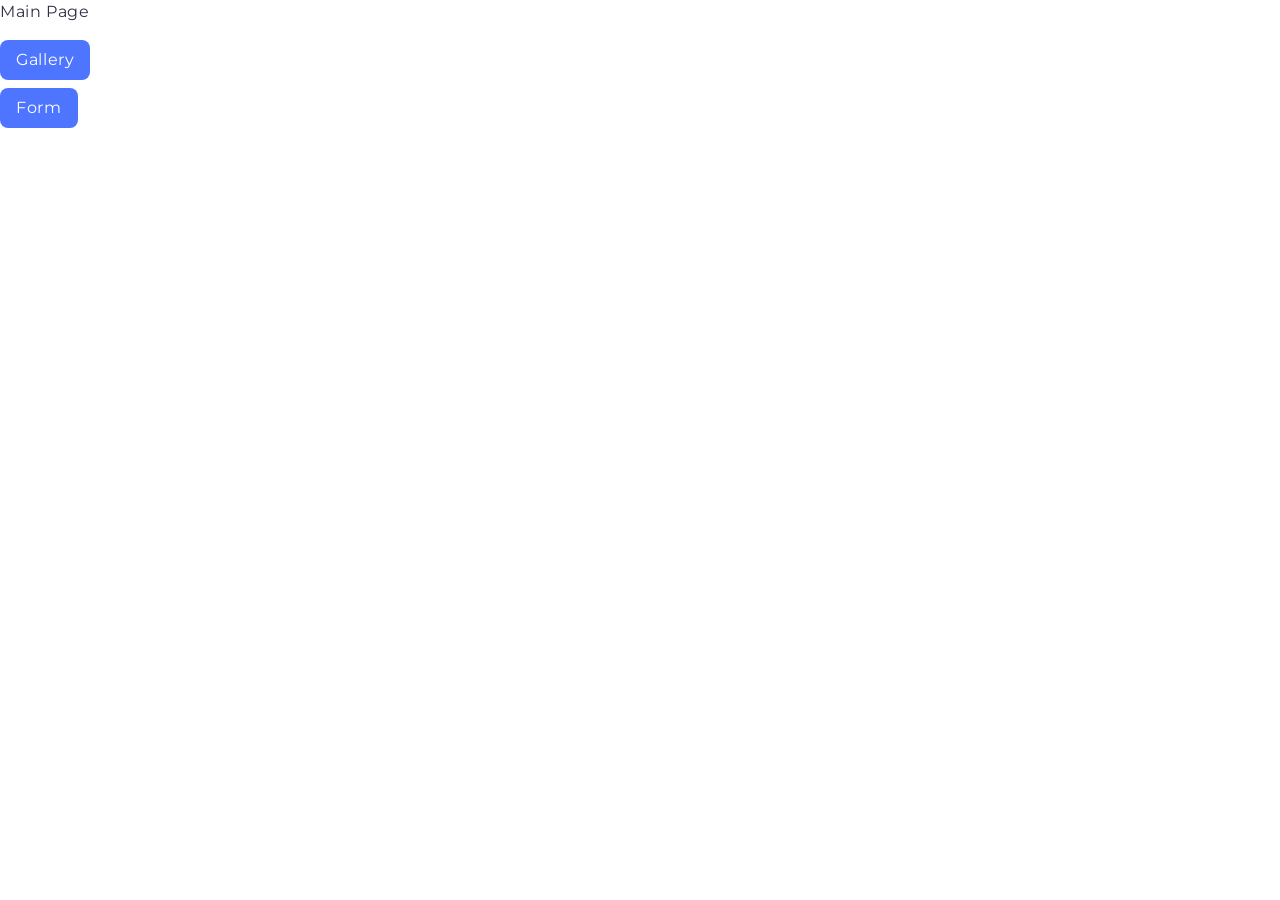
<file: src/index.html>
<!doctype html>
<html lang="uk">
  <head>
    <meta charset="UTF-8" />
    <meta name="viewport" content="width=device-width, initial-scale=1.0" />
    <title>GoIT · Домашнє завдання</title>
    <link rel="preconnect" href="https://fonts.googleapis.com" />
    <link rel="preconnect" href="https://fonts.gstatic.com" crossorigin />
    <link
      href="https://fonts.googleapis.com/css2?family=Montserrat:wght@400&display=swap"
      rel="stylesheet"
    />
    <link rel="stylesheet" href="./css/styles.css" />
  </head>
  <body>
    Main Page
    <ul>
      <li><a href="./1-gallery.html">Gallery</a></li>
      <li><a href="./2-form.html">Form</a></li>
    </ul>
  </body>
</html>
</file>
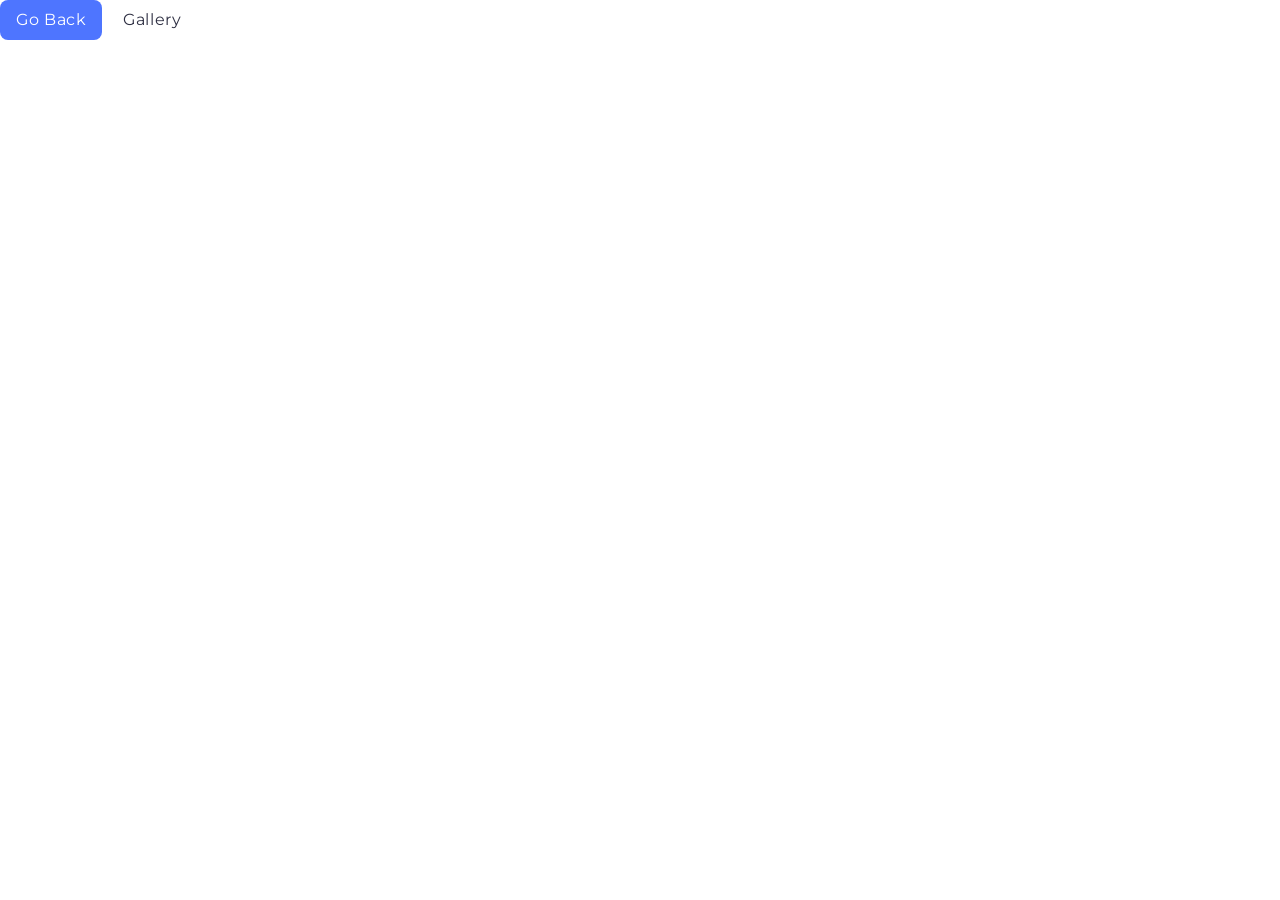
<file: src/1-gallery.html>
<!doctype html>
<html lang="en">
  <head>
    <meta charset="UTF-8" />
    <meta name="viewport" content="width=device-width, initial-scale=1.0" />
    <title>Document</title>
    <link rel="preconnect" href="https://fonts.googleapis.com" />
    <link rel="preconnect" href="https://fonts.gstatic.com" crossorigin />
    <link
      href="https://fonts.googleapis.com/css2?family=Montserrat:wght@400&display=swap"
      rel="stylesheet"
    />
    <link rel="stylesheet" href="./css/styles.css" />
  </head>
  <body>
    <a href="./index.html">Go Back</a>
    Gallery
    <ul class="gallery"></ul>

    <script type="module" src="./js/1-gallery.js"></script>
  </body>
</html>
</file>
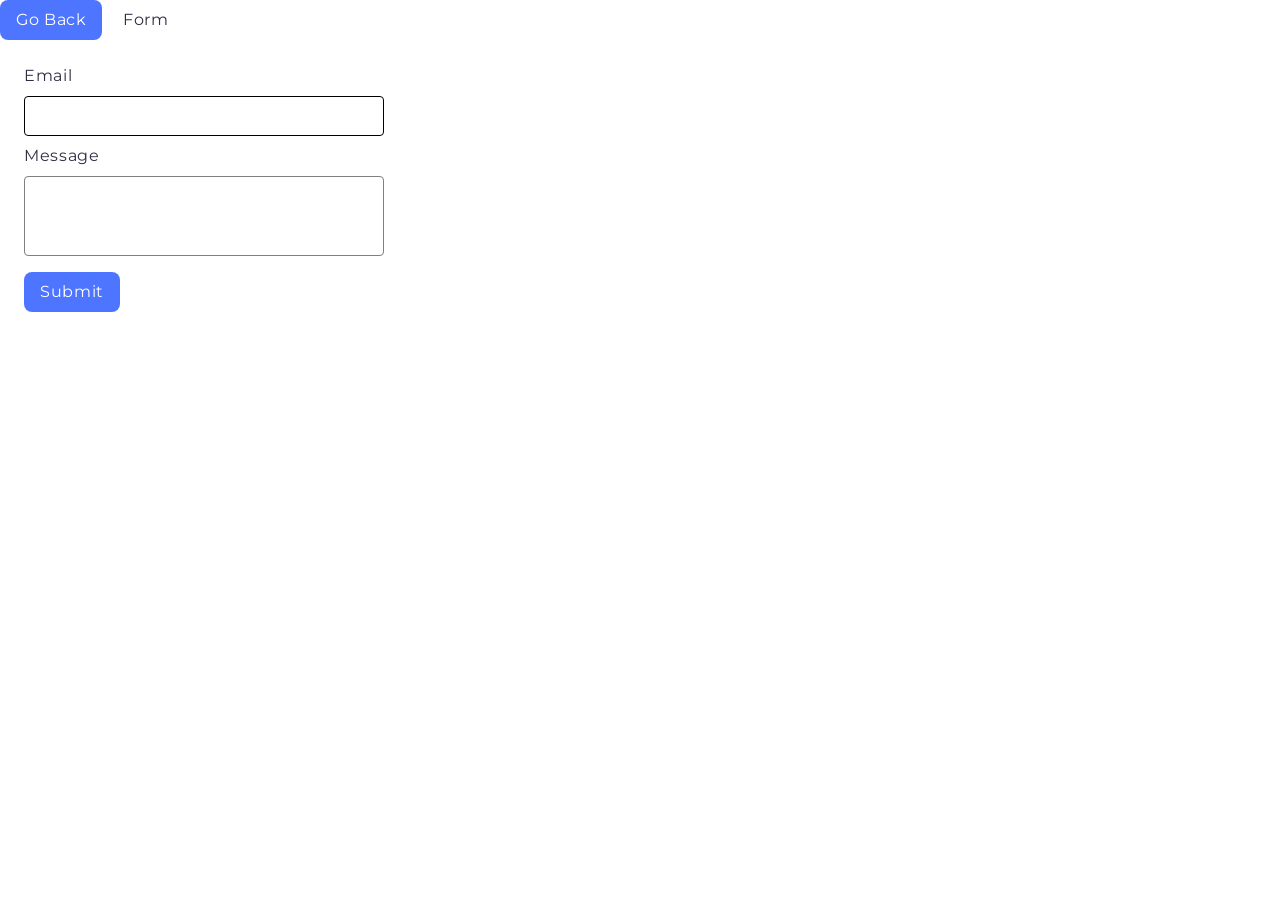
<file: src/2-form.html>
<!doctype html>
<html lang="en">
  <head>
    <meta charset="UTF-8" />
    <meta name="viewport" content="width=device-width, initial-scale=1.0" />
    <title>Document</title>
    <link rel="preconnect" href="https://fonts.googleapis.com" />
    <link rel="preconnect" href="https://fonts.gstatic.com" crossorigin />
    <link
      href="https://fonts.googleapis.com/css2?family=Montserrat:wght@400&display=swap"
      rel="stylesheet"
    />
    <link rel="stylesheet" href="./css/styles.css" />
  </head>
  <body>
    <a href="./index.html">Go Back</a>
    Form

    <form class="feedback-form" autocomplete="off">
      <label>
        Email
        <input type="email" name="email" autofocus />
      </label>
      <label>
        Message
        <textarea name="message" rows="8"></textarea>
      </label>
      <button type="submit">Submit</button>
    </form>

    <script type="module" src="./js/2-form.js"></script>
  </body>
</html>
</file>
<file: src/css/styles.css>
*,
*::before,
*::after {
  box-sizing: border-box;
}

body {
  margin: 0;
  font-family: system-ui, sans-serif;
}

ul {
  list-style: none;
  padding: 0;
  margin: 0;
}

.gallery {
  display: flex;
  flex-wrap: wrap;
  gap: 20px 24px;
  max-width: 1176px;
  margin: 0 auto;
  padding: 24px;
}

.gallery-item {
  width: 360px;
}

.gallery-link {
  display: block;
}

.gallery-image {
  display: block;
  width: 360px;
  height: 200px;
  object-fit: cover;
  transition: transform 250ms ease-in-out;
}

.gallery-image:hover {
  transform: scale(1.04);
}

.feedback-form {
  display: flex;
  flex-direction: column;
  align-items: flex-start;
  justify-content: flex-start;
  gap: 8px;
  width: 408px;
  padding: 24px;
  border-radius: 8px;
  background: #fff;
  font-family: 'Montserrat', sans-serif;
  font-weight: 400;
  font-size: 16px;
  line-height: 1.5;
  letter-spacing: 0.04em;
  color: #2e2f42;
}

.feedback-form label {
  display: flex;
  flex-direction: column;
  gap: 8px;
  width: 100%;
}

.feedback-form input,
.feedback-form textarea {
  width: 100%;
  border: 1px solid #808080;
  border-radius: 4px;
  font: inherit;
  letter-spacing: inherit;
  color: inherit;
  transition: border-color 250ms ease;
}

.feedback-form input {
  height: 40px;
  padding: 0 12px;
}

.feedback-form textarea {
  height: 80px;
  padding: 8px 12px;
  resize: none;
}

.feedback-form input:hover,
.feedback-form textarea:hover {
  border-color: #000;
}

.feedback-form input:focus,
.feedback-form textarea:focus {
  outline: none;
  border-color: #000;
}

.feedback-form button {
  display: flex;
  align-items: center;
  justify-content: center;
  gap: 10px;
  padding: 8px 16px;
  margin-top: 8px;
  border: none;
  border-radius: 8px;
  background: #4e75ff;
  font: inherit;
  letter-spacing: inherit;
  color: #fff;
  cursor: pointer;
  transition: background-color 250ms ease;
}

.feedback-form button:hover {
  background: #6c8cff;
}

/* ===== Общее: заголовки страниц и кнопки-ссылки (index, gallery, form) ===== */
body {
  font-family: 'Montserrat', sans-serif;
  font-weight: 400;
  font-size: 16px;
  line-height: 1.5;
  letter-spacing: 0.04em;
  color: #2e2f42;
}

body > a,
body > ul:not(.gallery) a {
  display: inline-flex;
  align-items: center;
  justify-content: center;
  padding: 8px 16px;
  border-radius: 8px;
  background: #4e75ff;
  color: #fff;
  text-decoration: none;
  transition: background-color 250ms ease;
}

body > a:hover,
body > ul:not(.gallery) a:hover {
  background: #6c8cff;
}

body > a {
  margin-right: 16px;
}

body > ul:not(.gallery) {
  display: flex;
  flex-direction: column;
  align-items: flex-start;
  gap: 8px;
  margin-top: 16px;
}
</file>
